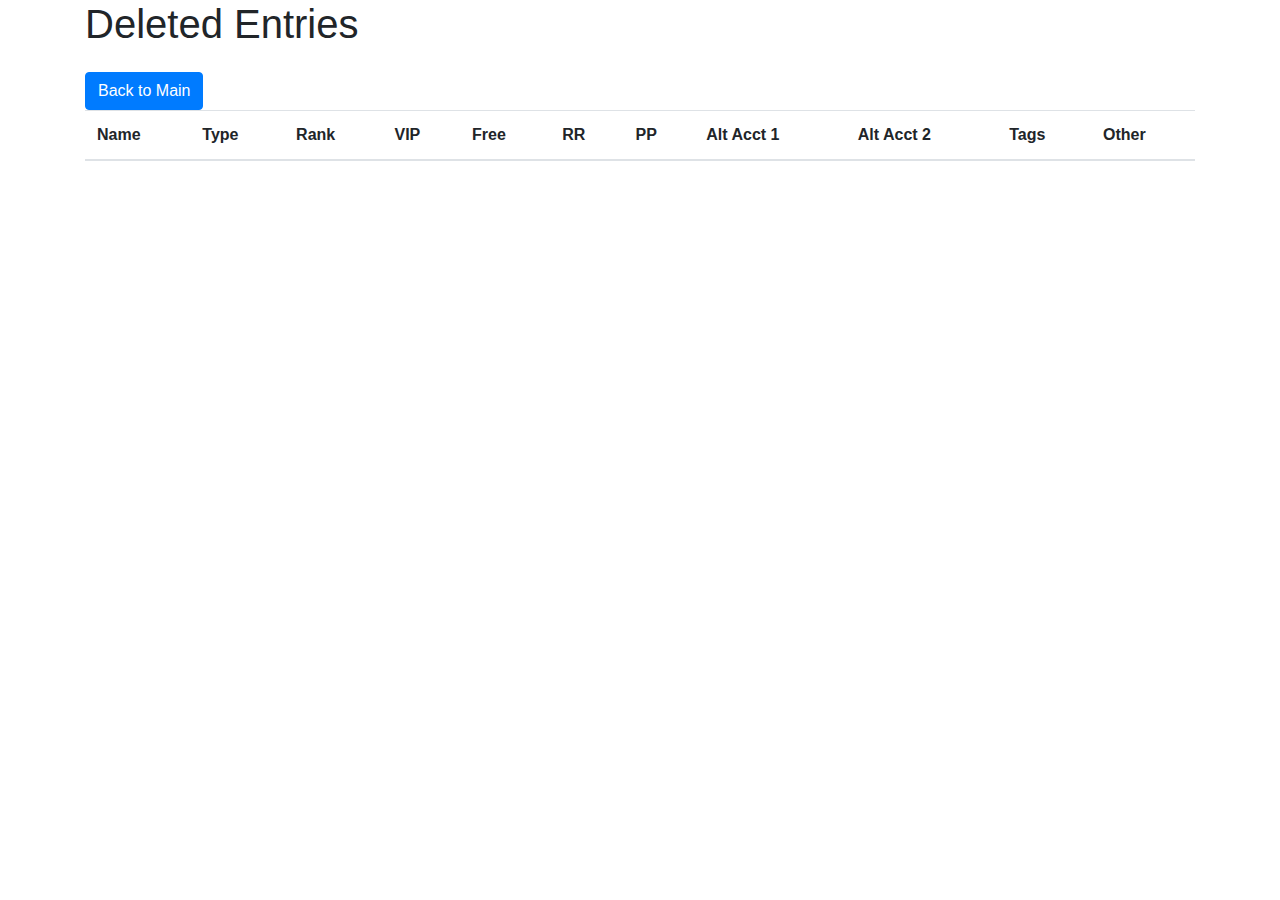
<file: templates/deleted_entries.html>
<!DOCTYPE html>
<html>
<head>
    <title>Deleted Entries</title>
    <link rel="stylesheet" href="https://stackpath.bootstrapcdn.com/bootstrap/4.5.2/css/bootstrap.min.css" />
    <style>
        /* Add any custom styles for the deleted entries page */
    </style>
</head>
<body>
    <div class="container">
        <h1>Deleted Entries</h1>
        <div class="mt-4">
            <a href="index.html" class="btn btn-primary">Back to Main</a>
        </div>
        <table class="table table-striped">
            <thead>
                <tr>
                    <th>Name</th>
                    <th>Type</th>
                    <th>Rank</th>
                    <th>VIP</th>
                    <th>Free</th>
                    <th>RR</th>
                    <th>PP</th>
                    <th>Alt Acct 1</th>
                    <th>Alt Acct 2</th>
                    <th>Tags</th>
                    <th>Other</th>
                </tr>
            </thead>
            <tbody id="deletedEntriesTable">
                <!-- Deleted entries will be dynamically populated here -->
            </tbody>
        </table>

        
    </div>

    <script src="https://code.jquery.com/jquery-3.6.0.min.js"></script>
    <script src="https://cdn.jsdelivr.net/npm/@popperjs/core@2.5.4/dist/umd/popper.min.js"></script>
    <script src="https://stackpath.bootstrapcdn.com/bootstrap/4.5.2/js/bootstrap.min.js"></script>
    <script>
        // Retrieve deleted entries from localStorage and populate the table
        let deletedEntries = JSON.parse(localStorage.getItem("deletedEntries")) || [];
        const deletedEntriesTable = document.getElementById("deletedEntriesTable");

        deletedEntries.forEach(entry => {
            const row = document.createElement("tr");
            row.innerHTML = `
                <td>${entry.name}</td>
                <td>${entry.type}</td>
                <td>${entry.rank}</td>
                <td>${entry.vip ? "Yes" : "No"}</td>
                <td>${entry.free ? "Yes" : "No"}</td>
                <td>${entry.rr ? "Yes" : "No"}</td>
                <td>${entry.pp ? "Yes" : "No"}</td>
                <td>${entry.altAcct1}</td>
                <td>${entry.altAcct2}</td>
                <td>${entry.tags}</td>
                <td>${entry.other}</td>
            `;
            deletedEntriesTable.appendChild(row);
        });
    </script>
</body>
</html>
</file>
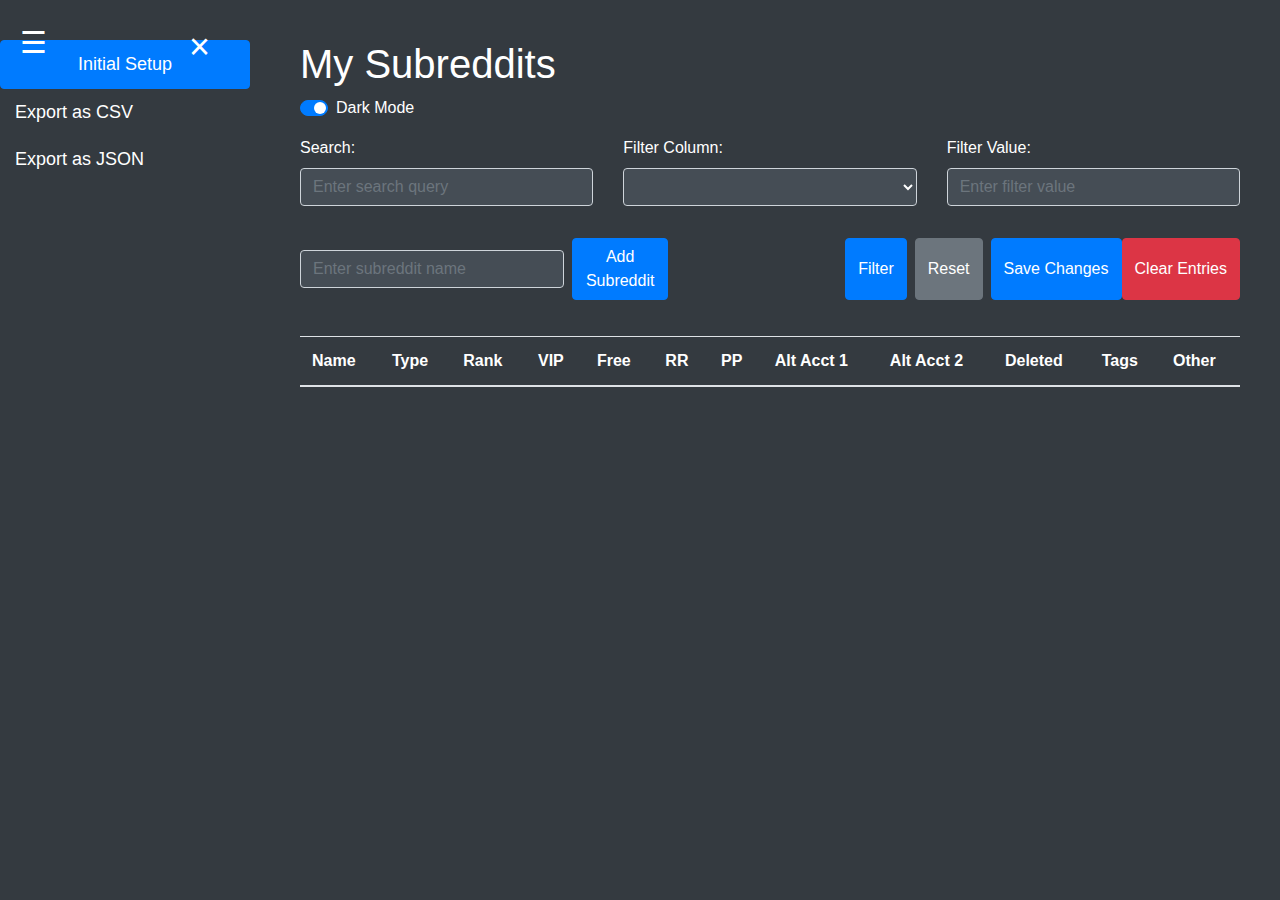
<file: templates/index2.html>
<!DOCTYPE html>
<html>
    <head>
        <title>My Subreddits</title>
        <link rel="stylesheet" href="https://stackpath.bootstrapcdn.com/bootstrap/4.5.2/css/bootstrap.min.css" />
        <style>
            /* CSS styles from index2.html */
            body {
                padding: 20px;
                display: flex;
            }

            .sidebar {
                height: 100vh;
                width: 250px;
                position: fixed;
                top: 0;
                left: 0;
                background-color: #343a40; /* Amoled BG Color #333; */
                padding-top: 20px;
                transition: 0.3s;
                overflow-x: hidden;
            }

            .sidebar a {
                padding: 10px 15px;
                text-decoration: none;
                font-size: 18px;
                color: white;
                display: block;
                transition: 0.3s;
            }

            .sidebar a:hover {
                background-color: #575d63;
            }

            .sidebar .closebtn {
                position: absolute;
                top: 10px;
                right: 25px;
                font-size: 36px;
            }

            .sidebar-header {
                padding: 10px 15px;
                font-size: 24px;
                color: white;
            }

            .main-content {
                margin-left: 260px;
                padding: 20px;
                width: 100%;
            }

            #sidebarCollapseBtn {
                font-size: 30px;
                cursor: pointer;
                position: fixed;
                top: 20px;
                left: 20px;
                color: white;
                z-index: 1;
            }

            .table {
                margin-top: 20px;
            }

            .table th {
                cursor: pointer;
            }

            .table tbody tr:nth-child(odd) {
                background-color: #f8f9fa;
            }

            .table tbody tr:hover {
                background-color: #e9ecef;
            }

            .dark-mode {
                background-color: #343a40;
                color: #fff;
            }

            .dark-mode .table {
                background-color: #454d55;
                color: #fff;
            }

            .dark-mode .table th {
                background-color: #343a40;
                color: #fff;
            }

            .dark-mode .table tbody tr:nth-child(odd) {
                background-color: #454d55;
            }

            .dark-mode .table tbody tr:hover {
                background-color: #6c757d;
            }

            .dark-mode .form-control {
                background-color: #454d55;
                color: #fff;
            }

            .dark-mode .btn-primary {
                background-color: #007bff;
                border-color: #007bff;
            }

            .dark-mode .btn-primary:hover {
                background-color: #0069d9;
                border-color: #0062cc;
            }

            @media screen and (max-width: 600px) {
                .table-responsive {
                    overflow-x: auto;
                }
                .table-responsive table {
                    width: 100%;
                    min-width: 600px;
                }
            }
        </style>
    </head>
    <body class="dark-mode">
        <div id="mySidebar" class="sidebar">
            <a href="javascript:void(0)" class="closebtn" onclick="closeNav()">×</a>
            <div class="sidebar-header" id="redditName">Reddit Name</div>
            <a href="{{ url_for('setup_get') }}" class="btn btn-primary">Initial Setup</a>
            <a href="#" id="exportCsvBtn">Export as CSV</a>
            <a href="#" id="exportJsonBtn">Export as JSON</a>
        </div>

        <div id="sidebarCollapseBtn" onclick="openNav()">☰</div>

            <!-- NEW CODE BEGINS -->

            <div class="main-content container">
                <h1>My Subreddits</h1>
            
                <div class="form-group">
                    <div class="custom-control custom-switch">
                        <input type="checkbox" class="custom-control-input" id="darkModeSwitch" checked />
                        <label class="custom-control-label" for="darkModeSwitch">Dark Mode</label>
                    </div>
                </div>
            
                <div class="row mb-3">
                    <div class="col-md-4">
                        <div class="form-group">
                            <label for="searchInput">Search:</label>
                            <input type="text" class="form-control" id="searchInput" placeholder="Enter search query" />
                        </div>
                    </div>
                    <div class="col-md-4">
                        <div class="form-group">
                            <label for="filterColumn">Filter Column:</label>
                            <select class="form-control" id="filterColumn">
                                <!-- Options omitted for brevity -->
                            </select>
                        </div>
                    </div>
                    <div class="col-md-4">
                        <div class="form-group">
                            <label for="filterValue">Filter Value:</label>
                            <input type="text" class="form-control" id="filterValue" placeholder="Enter filter value" />
                        </div>
                    </div>
                </div>
            
                <div class="row mb-3">
                    <div class="col-md-6 d-flex">
                        <form id="subredditForm" class="d-flex align-items-center mr-auto">
                            <input type="text" id="subredditName" class="form-control mr-2" placeholder="Enter subreddit name" required />
                            <button type="submit" class="btn btn-primary">Add Subreddit</button>
                        </form>
                    </div>
                    <div class="col-md-6 d-flex justify-content-end">
                        <button class="btn btn-primary mr-2" id="filterBtn">Filter</button>
                        <button class="btn btn-secondary mr-2" id="resetBtn">Reset</button>
                        <button id="saveChangesBtn" class="btn btn-primary">Save Changes</button>
                        <button class="btn btn-danger" id="clearEntriesBtn">Clear Entries</button>
                    </div>
                </div>
                
            <!-- NEW CODE ENDS-->

            <div class="table-responsive">
                <table class="table table-striped">
                    <thead>
                        <tr>
                            <th class="sortable">Name</th>
                            <th class="sortable">Type</th>
                            <th class="sortable">Rank</th>
                            <th>VIP</th>
                            <th>Free</th>
                            <th>RR</th>
                            <th>PP</th>
                            <th>Alt Acct 1</th>
                            <th>Alt Acct 2</th>
                            <th>Deleted</th>
                            <th>Tags</th>
                            <th>Other</th>
                        </tr>
                    </thead>
                    <tbody id="subredditsTable">
                        <!-- Table rows will be dynamically populated -->
                    </tbody>
                </table>
            </div>

            <nav>
                <ul class="pagination justify-content-center" id="paginationNav">
                    <!-- Pagination links will be dynamically generated -->
                </ul>
            </nav>

        <script src="https://code.jquery.com/jquery-3.6.0.min.js"></script>
        <script src="https://cdn.jsdelivr.net/npm/@popperjs/core@2.5.4/dist/umd/popper.min.js"></script>
        <script src="https://stackpath.bootstrapcdn.com/bootstrap/4.5.2/js/bootstrap.min.js"></script>
        <script>
            const userSubreddits = [];
            let redditName = localStorage.getItem("redditName");
            document.getElementById("redditName").textContent = redditName;
            let userSubredditsData = localStorage.getItem("userSubreddits");
            if (userSubredditsData) {
                userSubredditsData = JSON.parse(userSubredditsData);
                for (let i = 0; i < userSubredditsData.length; i++) {
                    let row = document.createElement("tr");
                    let nameCell = document.createElement("td");
                    nameCell.textContent = userSubredditsData[i].name;
                    let typeCell = document.createElement("td");
                    typeCell.textContent = userSubredditsData[i].type;
                    let rankCell = document.createElement("td");
                    rankCell.textContent = userSubredditsData[i].rank;
                    let vipCell = document.createElement("td");
                    vipCell.textContent = userSubredditsData[i].vip;
                    let freeCell = document.createElement("td");
                    freeCell.textContent = userSubredditsData[i].free;
                    let rrCell = document.createElement("td");
                    rrCell.textContent = userSubredditsData[i].rr;
                    let ppCell = document.createElement("td");
                    ppCell.textContent = userSubredditsData[i].pp;
                    let altAcct1Cell = document.createElement("td");
                    altAcct1Cell.textContent = userSubredditsData[i].altAcct1;
                    let altAcct2Cell = document.createElement("td");
                    altAcct2Cell.textContent = userSubredditsData[i].altAcct2;
                    let deletedCell = document.createElement("td");
                    deletedCell.textContent = userSubredditsData[i].deleted;
                    let tagsCell = document.createElement("td");
                    tagsCell.textContent = userSubredditsData[i].tags;
                    let otherCell = document.createElement("td");
                    otherCell.textContent = userSubredditsData[i].other;

                    row.appendChild(nameCell);
                    row.appendChild(typeCell);
                    row.appendChild(rankCell);
                    row.appendChild(vipCell);
                    row.appendChild(freeCell);
                    row.appendChild(rrCell);
                    row.appendChild(ppCell);
                    row.appendChild(altAcct1Cell);
                    row.appendChild(altAcct2Cell);
                    row.appendChild(deletedCell);
                    row.appendChild(tagsCell);
                    row.appendChild(otherCell);

                    document.getElementById("subredditsTable").appendChild(row);
                }
            }

            document.getElementById("exportCsvBtn").addEventListener("click", function () {
                console.log("Exporting data as CSV...");
                exportAsCsv(userSubredditsData);
            });

            document.getElementById("exportJsonBtn").addEventListener("click", function () {
                console.log("Exporting data as JSON...");
                exportAsJson(userSubredditsData);
            });

            document.getElementById("darkModeSwitch").addEventListener("change", function () {
                document.body.classList.toggle("dark-mode");
            });

            document.getElementById("subredditForm").addEventListener("submit", function (event) {
                event.preventDefault();
                const subredditName = document.getElementById("subredditName").value;
                addSubreddit(subredditName);
            });

            document.getElementById('saveChangesBtn').addEventListener('click', function () {
                const userInput = Array.from(document.querySelectorAll('input[data-field]')).map(input => ({
                    name: input.getAttribute('data-name'),
                    field: input.getAttribute('data-field'),
                    value: input.type === 'checkbox' ? (input.checked ? 'Yes' : 'No') : input.value
                }));

                fetch('/update-data', {
                    method: 'POST',
                    headers: {
                        'Content-Type': 'application/json'
                    },
                    body: JSON.stringify(userInput)
                })
                    .then(response => response.json())
                    .then(data => {
                        console.log('Data updated successfully:', data);
                        fetchData();
                    })
                    .catch(error => {
                        console.error('Error updating data:', error);
                    });
            });
            function openNav() {
                document.getElementById("mySidebar").style.width = "250px";
                document.getElementById("sidebarCollapseBtn").style.display = "none";
            }

            function closeNav() {
                document.getElementById("mySidebar").style.width = "0";
                document.getElementById("sidebarCollapseBtn").style.display = "block";
            }

            
            // Function to fetch data from the server and populate the table
            function fetchData() {
                fetch('/data')
                    .then(response => response.json())
                    .then(data => {
                        console.log('Received data:', data);
                        populateTable(data);
                    })
                    .catch(error => {
                        console.error('Error fetching data:', error);
                    });
            }

            // Function to populate the table with data
            function populateTable(data) {
                const tableBody = document.getElementById('subredditsTable');
                tableBody.innerHTML = '';

                data.forEach(item => {
                    const row = document.createElement('tr');
                    row.innerHTML = `
                        <td>${item.name}</td>
                        <td>${item.type}</td>
                        <td><a href="${item.rank}" target="_blank">${item.rank}</a></td>
                        <td><input type="text" class="form-control" data-field="vip" data-name="${item.name}"></td>
                        <td><input type="text" class="form-control" data-field="free" data-name="${item.name}"></td>
                        <td><input type="text" class="form-control" data-field="pp" data-name="${item.name}"></td>
                        <td><input type="text" class="form-control" data-field="rr" data-name="${item.name}"></td>
                        <td><input type="text" class="form-control" data-field="altAcct1" data-name="${item.name}"></td>
                        <td><input type="text" class="form-control" data-field="altAcct2" data-name="${item.name}"></td>
                        <td><input type="checkbox" class="form-check-input" data-field="deleted" data-name="${item.name}"></td>
                        <td><input type="text" class="form-control" data-field="tags" data-name="${item.name}"></td>
                        <td><input type="text" class="form-control" data-field="other" data-name="${item.name}"></td>
                    `;
                    tableBody.appendChild(row);
                });
            }

            // Call the fetchData function when the page loads
            window.addEventListener('load', fetchData);

            function exportAsCsv(subreddits) {
                let csvContent = "data:text/csv;charset=utf-8,Name,Type,Rank,VIP,Free,RR,PP,Alt Acct 1,Alt Acct 2,Deleted,Tags,Other\n";
                for (let i = 0; i < subreddits.length; i++) {
                    let row = `${subreddits[i].name},${subreddits[i].type},${subreddits[i].rank},${subreddits[i].vip},${subreddits[i].free},${subreddits[i].rr},${subreddits[i].pp},${subreddits[i].altAcct1},${subreddits[i].altAcct2},${subreddits[i].deleted},${subreddits[i].tags},${subreddits[i].other}\n`;
                    csvContent += row;
                }
                let encodedUri = encodeURI(csvContent);
                let link = document.createElement("a");
                link.setAttribute("href", encodedUri);
                link.setAttribute("download", "subreddits.csv");
                document.body.appendChild(link);
                link.click();
            }

            function exportAsJson(subreddits) {
                let jsonContent = JSON.stringify(subreddits);
                let encodedUri = encodeURI("data:text/json;charset=utf-8," + jsonContent);
                let link = document.createElement("a");
                link.setAttribute("href", encodedUri);
                link.setAttribute("download", "subreddits.json");
                document.body.appendChild(link);
                link.click();
            }

            function addSubreddit(subredditName) {
                console.log(`Adding subreddit: ${subredditName}`);
                const existingSubreddit = Array.from(document.querySelectorAll("#subredditsTable tbody tr")).find((row) => row.cells[0].textContent === subredditName);

                if (existingSubreddit) {
                    alert("Subreddit already exists in the table!");
                    return;
                }

                // Create a modal or form to prompt for additional information
                const modal = document.createElement("div");
                modal.classList.add("modal");
                modal.innerHTML = `
        <div class="modal-content">
          <h3>Add Subreddit: ${subredditName}</h3>
          <form id="additionalInfoForm">
            <label>
              Type:
              <select name="type">
                <option value="Subreddit">Subreddit</option>
                <option value="User">User</option>
              </select>
            </label>
            <br>
            <label>
              Rank: <input type="number" name="rank">
            </label>
            <br>
            <label>
              <input type="checkbox" name="vip"> VIP
            </label>
            <br>
            <label>
              <input type="checkbox" name="free"> Free
            </label>
            <br>
            <label>
              <input type="checkbox" name="rr"> RR
            </label>
            <br>
            <label>
              <input type="checkbox" name="pp"> PP
            </label>
            <br>
            <label>
              Alt Acct 1: <input type="text" name="altAcct1">
            </label>
            <br>
            <label>
              Alt Acct 2: <input type="text" name="altAcct2">
            </label>
            <br>
            <label>
              <input type="checkbox" name="deleted"> Deleted
            </label>
            <br>
            <label>
              Tags: <input type="text" name="tags">
            </label>
            <br>
            <label>
              Other: <input type="text" name="other">
            </label>
            <br>
            <button type="submit">Save</button>
          </form>
        </div>
      `;
                document.body.appendChild(modal);

                const additionalInfoForm = document.getElementById("additionalInfoForm");
                additionalInfoForm.addEventListener("submit", function (event) {
                    event.preventDefault();

                    const type = this.elements.type.value;
                    const rank = this.elements.rank.value;
                    const vip = this.elements.vip.checked;
                    const free = this.elements.free.checked;
                    const rr = this.elements.rr.checked;
                    const pp = this.elements.pp.checked;
                    const altAcct1 = this.elements.altAcct1.value;
                    const altAcct2 = this.elements.altAcct2.value;
                    const deleted = this.elements.deleted.checked;
                    const tags = this.elements.tags.value;
                    const other = this.elements.other.value;

                    const newRow = document.createElement("tr");
                    const nameCell = document.createElement("td");
                    nameCell.textContent = subredditName;
                    const typeCell = document.createElement("td");
                    typeCell.textContent = type;
                    const rankCell = document.createElement("td");
                    rankCell.textContent = rank;
                    const vipCell = document.createElement("td");
                    vipCell.textContent = vip ? "Yes" : "No";
                    const freeCell = document.createElement("td");
                    freeCell.textContent = free ? "Yes" : "No";
                    const rrCell = document.createElement("td");
                    rrCell.textContent = rr ? "Yes" : "No";
                    const ppCell = document.createElement("td");
                    ppCell.textContent = pp ? "Yes" : "No";
                    const altAcct1Cell = document.createElement("td");
                    altAcct1Cell.textContent = altAcct1;
                    const altAcct2Cell = document.createElement("td");
                    altAcct2Cell.textContent = altAcct2;
                    const deletedCell = document.createElement("td");
                    deletedCell.textContent = deleted ? "Yes" : "No";
                    const tagsCell = document.createElement("td");
                    tagsCell.textContent = tags;
                    const otherCell = document.createElement("td");
                    otherCell.textContent = other;

                    newRow.appendChild(nameCell);
                    newRow.appendChild(typeCell);
                    newRow.appendChild(rankCell);
                    newRow.appendChild(vipCell);
                    newRow.appendChild(freeCell);
                    newRow.appendChild(rrCell);
                    newRow.appendChild(ppCell);
                    newRow.appendChild(altAcct1Cell);
                    newRow.appendChild(altAcct2Cell);
                    newRow.appendChild(deletedCell);
                    newRow.appendChild(tagsCell);
                    newRow.appendChild(otherCell);

                    document.querySelector("#subredditsTable tbody").appendChild(newRow);

                    let userSubredditsData = JSON.parse(localStorage.getItem("userSubreddits")) || [];
                    userSubredditsData.push({
                        name: subredditName,
                        type: type,
                        rank: rank,
                        vip: vip,
                        free: free,
                        rr: rr,
                        pp: pp,
                        altAcct1: altAcct1,
                        altAcct2: altAcct2,
                        deleted: deleted,
                        tags: tags,
                        other: other,
                    });
                    localStorage.setItem("userSubreddits", JSON.stringify(userSubredditsData));

                    modal.remove();
                });

                modal.style.display = "block";
            }

            // Sorting functionality
            $(".sortable").click(function () {
                var table = $(this).parents("table").eq(0);
                var rows = table
                    .find("tr:gt(0)")
                    .toArray()
                    .sort(comparer($(this).index()));
                this.asc = !this.asc;
                if (!this.asc) {
                    rows = rows.reverse();
                }
                table.children("tbody").empty().html(rows);
            });

            function comparer(index) {
                return function (a, b) {
                    var valA = getCellValue(a, index),
                        valB = getCellValue(b, index);
                    return $.isNumeric(valA) && $.isNumeric(valB) ? valA - valB : valA.localeCompare(valB);
                };
            }

            function getCellValue(row, index) {
                return $(row).children("td").eq(index).text();
            }

            // Pagination
            var rowsPerPage = 10;
            var rows = $("#subredditsTable tr");
            var numPages = Math.ceil(rows.length / rowsPerPage);
            var currentPage = 1;

            function showPage(page) {
                var startIndex = (page - 1) * rowsPerPage;
                var endIndex = startIndex + rowsPerPage;

                rows.hide();
                rows.slice(startIndex, endIndex).show();

                $("#paginationNav li").removeClass("active");
                $("#paginationNav li:eq(" + (page - 1) + ")").addClass("active");
            }

            function updatePagination() {
                $("#paginationNav").empty();
                numPages = Math.ceil(rows.filter(":visible").length / rowsPerPage);

                for (var i = 0; i < numPages; i++) {
                    var pageNum = i + 1;
                    $("#paginationNav").append('<li class="page-item"><a class="page-link" href="#">' + pageNum + "</a></li>");
                }

                $("#paginationNav li:first-child").addClass("active");

                $("#paginationNav li").click(function () {
                    currentPage = parseInt($(this).text());
                    showPage(currentPage);
                });
            }

            updatePagination();
            showPage(currentPage);

            function confirmClearEntries() {
                if (confirm("WARNING: THIS WILL DELETE ALL DATA IN YOUR TABLE. ARE YOU SURE YOU WANT TO CLEAR ALL ENTRIES?")) {
                    fetch('/clear-entries', { method: 'POST' })
                        .then(response => {
                            if (response.ok) {
                                console.log('All entries have been cleared.');
                                fetchData();
                            } else {
                                console.error('An error occurred while clearing entries.');
                            }
                        })
                        .catch(error => {
                            console.error('Error clearing entries:', error);
                        });
                }
            }
            // Filtering
            function filterTable() {
                var filterColumn = $("#filterColumn").val();
                var filterValue = $("#filterValue").val().toLowerCase();

                rows.filter(function () {
                    var cellValue = $(this)
                        .find("td:eq(" + filterColumn + ")")
                        .text()
                        .toLowerCase();
                    return cellValue.indexOf(filterValue) === -1;
                }).hide();

                rows.filter(function () {
                    var cellValue = $(this)
                        .find("td:eq(" + filterColumn + ")")
                        .text()
                        .toLowerCase();
                    return cellValue.indexOf(filterValue) !== -1;
                }).show();

                updatePagination();
                showPage(1);
            }

            $("#filterBtn").click(filterTable);
            $("#filterValue").keyup(filterTable);

            $("#resetBtn").click(function () {
                $("#filterColumn").val("");
                $("#filterValue").val("");
                rows.show();
                updatePagination();
                showPage(1);
                console.log("Reset button clicked. Filters cleared and table reset.");
            });
        </script>
    </body>
</html>
</file>
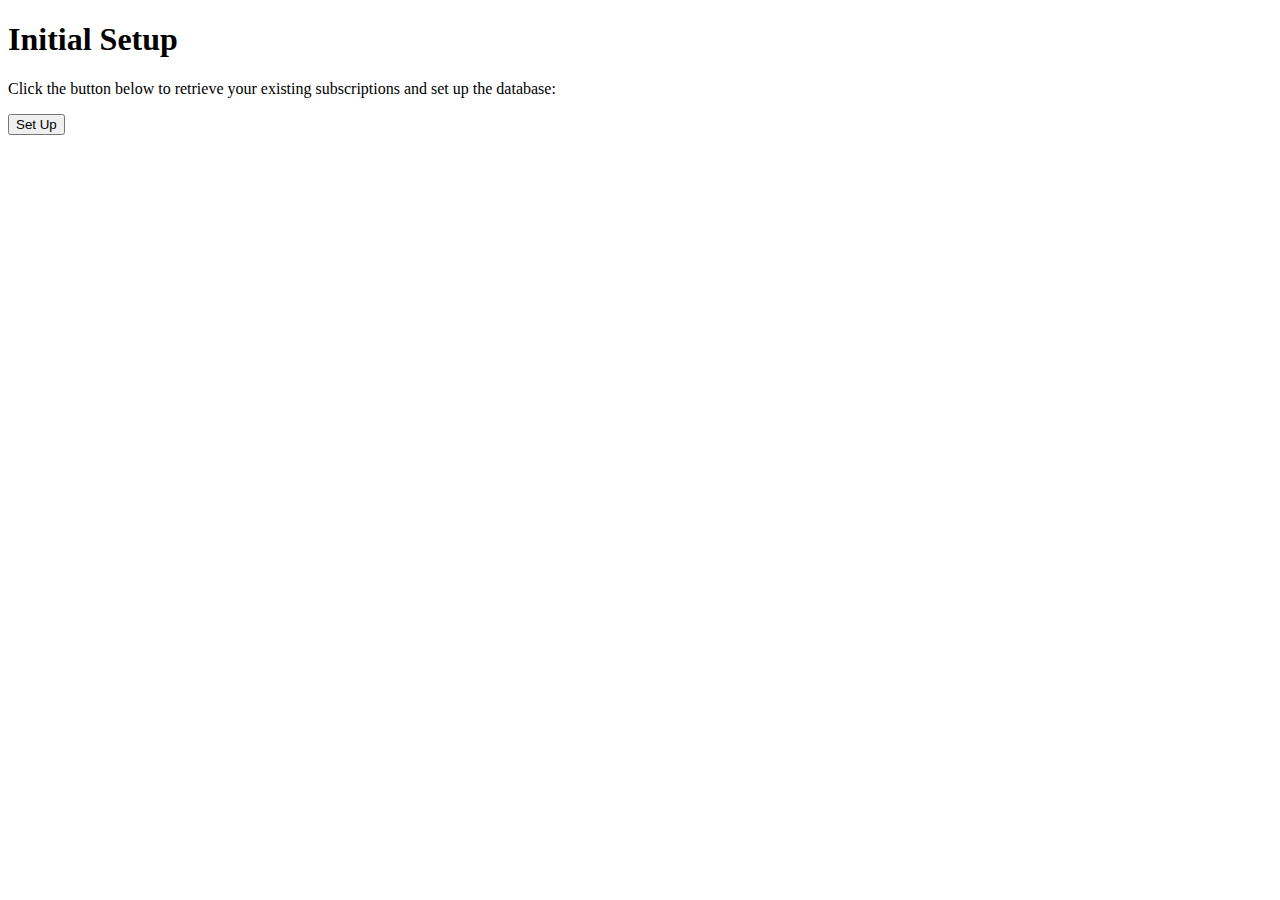
<file: templates/setup.html>
<!DOCTYPE html>
<html>
<head>
    <title>Initial Setup</title>
</head>
<body>
    <h1>Initial Setup</h1>
    <p>Click the button below to retrieve your existing subscriptions and set up the database:</p>
    <form method="POST" action="{{ url_for('setup') }}">
        <button type="submit">Set Up</button>
    </form>
</body>
</html>
</file>
